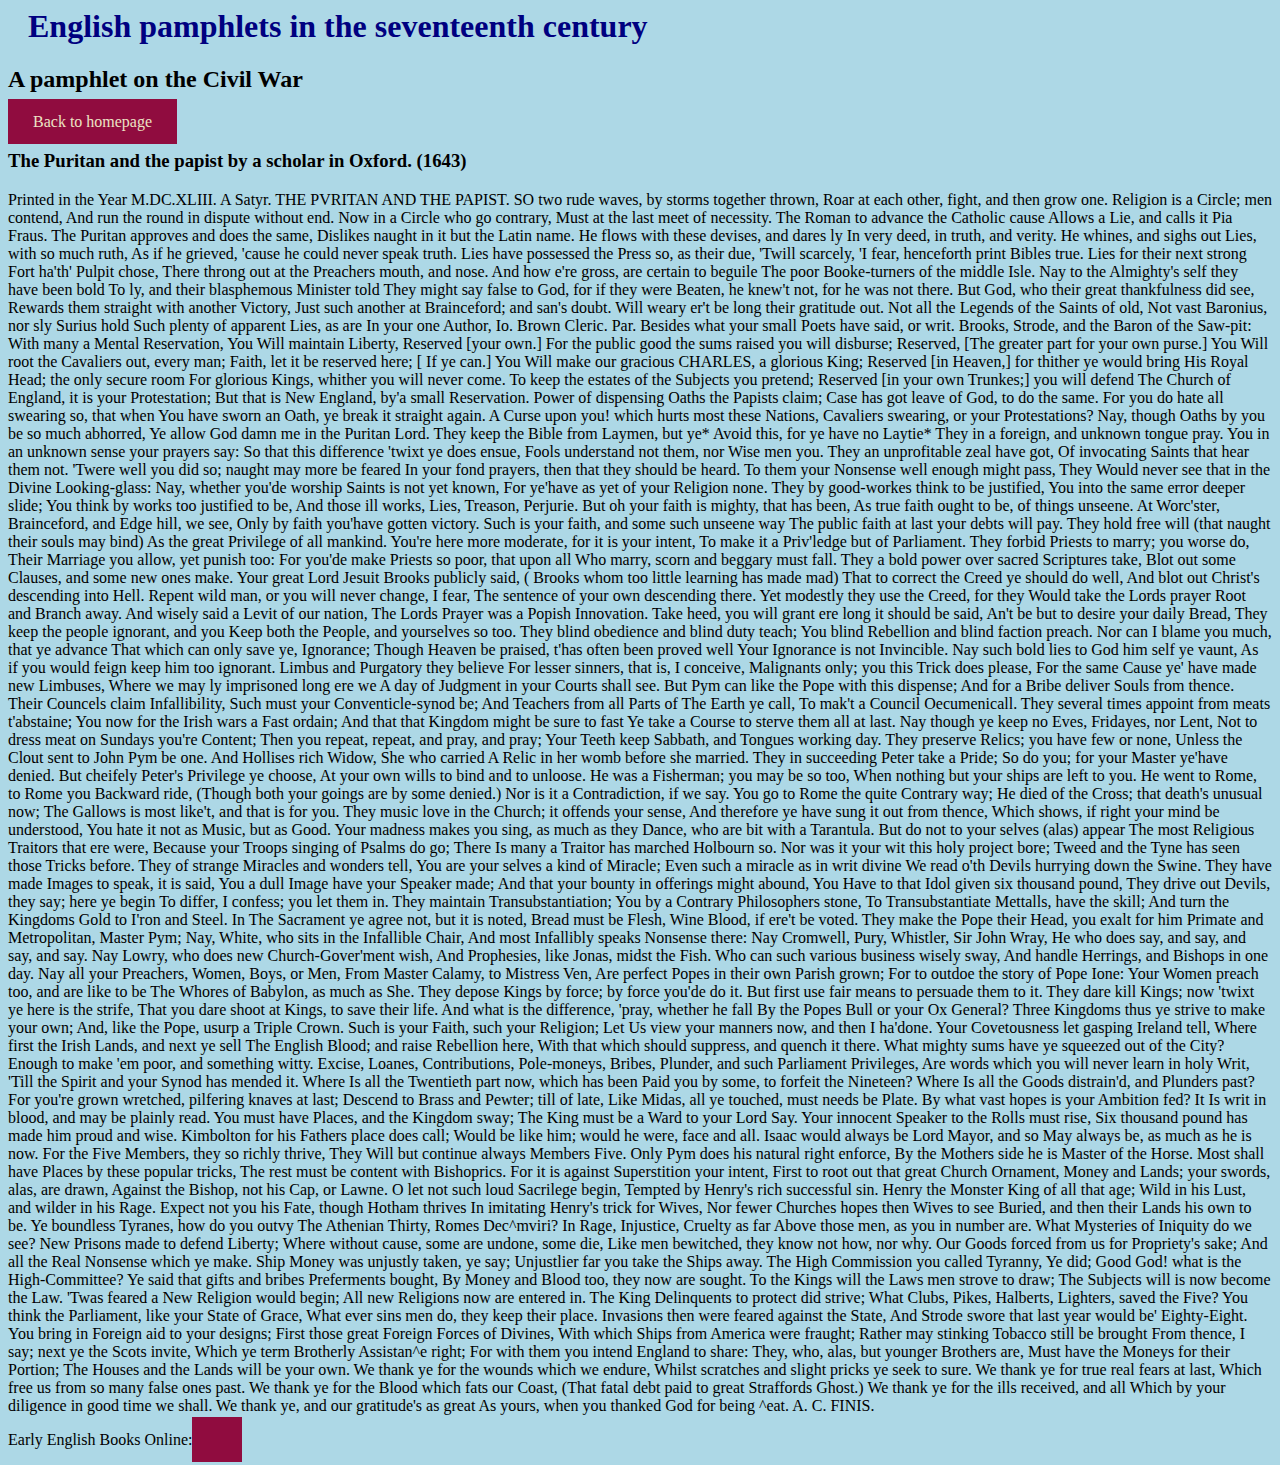
<file: satyr.htm>
<html>
  <head>
    <link rel="stylesheet" href="stylesheet.css">
    <title>Exploring the Past Final Assignment</title>
    <script>
      function showImage(id) {
        const images = ['overall', 'img0', 'img1', 'img2', 'img3', 'img4', 'img5', 'img6', 'img7', 'img8', 'img9'];
        images.forEach(img => {
          document.getElementById(img).style.display = (img === id) ? "block" : "none";
        });
      }
    </script>
    <style>

      .container {
        display: flex;
        align-items: flex-start;
        gap: 40px;
      }

      .image-container img {
        max-width: 600px;
        height: auto;
        display: none;
      }

      .button-panel {
        display: flex;
        flex-direction: column;
        align-items: flex-end;
        gap: 10px;
      }
      a:link, a:visited {
        background-color: #900C3F;
        color: #ece2c4;
        padding: 14px 25px;
        text-align: center;
        text-decoration: none;
      }

      .paragraphs-container {
        max-width: 600px;
        margin-left: auto; 
        text-align: right; 
      }

      .paragraphs-container p {
        margin-bottom: 1em; 
      }

    </style>
  </head>
  <body>
    <h1>English pamphlets in the seventeenth century</h1>
    <h2>A pamphlet on the Civil War</h2>
    <a href = "index.htm">Back to homepage</a>
    <h3>The Puritan and the papist by a scholar in Oxford. (1643)</h3>
    <p>Printed in the Year M.DC.XLIII. A Satyr. THE PVRITAN AND THE PAPIST. SO two rude waves, by storms together thrown, Roar at each other, fight, and then grow one. Religion is a Circle; men contend, And run the round in dispute without end. Now in a Circle who go contrary, Must at the last meet of necessity. The Roman to advance the Catholic cause Allows a Lie, and calls it Pia Fraus. The Puritan approves and does the same, Dislikes naught in it but the Latin name. He flows with these devises, and dares ly In very deed, in truth, and verity. He whines, and sighs out Lies, with so much ruth, As if he grieved, 'cause he could never speak truth. Lies have possessed the Press so, as their due, 'Twill scarcely, 'I fear, henceforth print Bibles true. Lies for their next strong Fort ha'th' Pulpit chose, There throng out at the Preachers mouth, and nose. And how e're gross, are certain to beguile The poor Booke-turners of the middle Isle. Nay to the Almighty's self they have been bold To ly, and their blasphemous Minister told They might say false to God, for if they were Beaten, he knew't not, for he was not there. But God, who their great thankfulness did see, Rewards them straight with another Victory, Just such another at Brainceford; and san's doubt. Will weary er't be long their gratitude out. Not all the Legends of the Saints of old, Not vast Baronius, nor sly Surius hold Such plenty of apparent Lies, as are In your one Author, Io. Brown Cleric. Par. Besides what your small Poets have said, or writ. Brooks, Strode, and the Baron of the Saw-pit: With many a Mental Reservation, You Will maintain Liberty, Reserved [your own.] For the public good the sums raised you will disburse; Reserved, [The greater part for your own purse.] You Will root the Cavaliers out, every man; Faith, let it be reserved here; [ If ye can.] You Will make our gracious CHARLES, a glorious King; Reserved [in Heaven,] for thither ye would bring His Royal Head; the only secure room For glorious Kings, whither you will never come. To keep the estates of the Subjects you pretend; Reserved [in your own Trunkes;] you will defend The Church of England, it is your Protestation; But that is New England, by'a small Reservation. Power of dispensing Oaths the Papists claim; Case has got leave of God, to do the same. For you do hate all swearing so, that when You have sworn an Oath, ye break it straight again. A Curse upon you! which hurts most these Nations, Cavaliers swearing, or your Protestations? Nay, though Oaths by you be so much abhorred, Ye allow God damn me in the Puritan Lord. They keep the Bible from Laymen, but ye* Avoid this, for ye have no Laytie* They in a foreign, and unknown tongue pray. You in an unknown sense your prayers say: So that this difference 'twixt ye does ensue, Fools understand not them, nor Wise men you. They an unprofitable zeal have got, Of invocating Saints that hear them not. 'Twere well you did so; naught may more be feared In your fond prayers, then that they should be heard. To them your Nonsense well enough might pass, They Would never see that in the Divine Looking-glass: Nay, whether you'de worship Saints is not yet known, For ye'have as yet of your Religion none. They by good-workes think to be justified, You into the same error deeper slide; You think by works too justified to be, And those ill works, Lies, Treason, Perjurie. But oh your faith is mighty, that has been, As true faith ought to be, of things unseene. At Worc'ster, Brainceford, and Edge hill, we see, Only by faith you'have gotten victory. Such is your faith, and some such unseene way The public faith at last your debts will pay. They hold free will (that naught their souls may bind) As the great Privilege of all mankind. You're here more moderate, for it is your intent, To make it a Priv'ledge but of Parliament. They forbid Priests to marry; you worse do, Their Marriage you allow, yet punish too: For you'de make Priests so poor, that upon all Who marry, scorn and beggary must fall. They a bold power over sacred Scriptures take, Blot out some Clauses, and some new ones make. Your great Lord Jesuit Brooks publicly said, ( Brooks whom too little learning has made mad) That to correct the Creed ye should do well, And blot out Christ's descending into Hell. Repent wild man, or you will never change, I fear, The sentence of your own descending there. Yet modestly they use the Creed, for they Would take the Lords prayer Root and Branch away. And wisely said a Levit of our nation, The Lords Prayer was a Popish Innovation. Take heed, you will grant ere long it should be said, An't be but to desire your daily Bread, They keep the people ignorant, and you Keep both the People, and yourselves so too. They blind obedience and blind duty teach; You blind Rebellion and blind faction preach. Nor can I blame you much, that ye advance That which can only save ye, Ignorance; Though Heaven be praised, t'has often been proved well Your Ignorance is not Invincible. Nay such bold lies to God him self ye vaunt, As if you would feign keep him too ignorant. Limbus and Purgatory they believe For lesser sinners, that is, I conceive, Malignants only; you this Trick does please, For the same Cause ye' have made new Limbuses, Where we may ly imprisoned long ere we A day of Judgment in your Courts shall see. But Pym can like the Pope with this dispense; And for a Bribe deliver Souls from thence. Their Councels claim Infallibility, Such must your Conventicle-synod be; And Teachers from all Parts of The Earth ye call, To mak't a Council Oecumenicall. They several times appoint from meats t'abstaine; You now for the Irish wars a Fast ordain; And that that Kingdom might be sure to fast Ye take a Course to sterve them all at last. Nay though ye keep no Eves, Fridayes, nor Lent, Not to dress meat on Sundays you're Content; Then you repeat, repeat, and pray, and pray; Your Teeth keep Sabbath, and Tongues working day. They preserve Relics; you have few or none, Unless the Clout sent to John Pym be one. And Hollises rich Widow, She who carried A Relic in her womb before she married. They in succeeding Peter take a Pride; So do you; for your Master ye'have denied. But cheifely Peter's Privilege ye choose, At your own wills to bind and to unloose. He was a Fisherman; you may be so too, When nothing but your ships are left to you. He went to Rome, to Rome you Backward ride, (Though both your goings are by some denied.) Nor is it a Contradiction, if we say. You go to Rome the quite Contrary way; He died of the Cross; that death's unusual now; The Gallows is most like't, and that is for you. They music love in the Church; it offends your sense, And therefore ye have sung it out from thence, Which shows, if right your mind be understood, You hate it not as Music, but as Good. Your madness makes you sing, as much as they Dance, who are bit with a Tarantula. But do not to your selves (alas) appear The most Religious Traitors that ere were, Because your Troops singing of Psalms do go; There Is many a Traitor has marched Holbourn so. Nor was it your wit this holy project bore; Tweed and the Tyne has seen those Tricks before. They of strange Miracles and wonders tell, You are your selves a kind of Miracle; Even such a miracle as in writ divine We read o'th Devils hurrying down the Swine. They have made Images to speak, it is said, You a dull Image have your Speaker made; And that your bounty in offerings might abound, You Have to that Idol given six thousand pound, They drive out Devils, they say; here ye begin To differ, I confess; you let them in. They maintain Transubstantiation; You by a Contrary Philosophers stone, To Transubstantiate Mettalls, have the skill; And turn the Kingdoms Gold to I'ron and Steel. In The Sacrament ye agree not, but it is noted, Bread must be Flesh, Wine Blood, if ere't be voted. They make the Pope their Head, you exalt for him Primate and Metropolitan, Master Pym; Nay, White, who sits in the Infallible Chair, And most Infallibly speaks Nonsense there: Nay Cromwell, Pury, Whistler, Sir John Wray, He who does say, and say, and say, and say. Nay Lowry, who does new Church-Gover'ment wish, And Prophesies, like Jonas, midst the Fish. Who can such various business wisely sway, And handle Herrings, and Bishops in one day. Nay all your Preachers, Women, Boys, or Men, From Master Calamy, to Mistress Ven, Are perfect Popes in their own Parish grown; For to outdoe the story of Pope Ione: Your Women preach too, and are like to be The Whores of Babylon, as much as She. They depose Kings by force; by force you'de do it. But first use fair means to persuade them to it. They dare kill Kings; now 'twixt ye here is the strife, That you dare shoot at Kings, to save their life. And what is the difference, 'pray, whether he fall By the Popes Bull or your Ox General? Three Kingdoms thus ye strive to make your own; And, like the Pope, usurp a Triple Crown. Such is your Faith, such your Religion; Let Us view your manners now, and then I ha'done. Your Covetousness let gasping Ireland tell, Where first the Irish Lands, and next ye sell The English Blood; and raise Rebellion here, With that which should suppress, and quench it there. What mighty sums have ye squeezed out of the City? Enough to make 'em poor, and something witty. Excise, Loanes, Contributions, Pole-moneys, Bribes, Plunder, and such Parliament Privileges, Are words which you will never learn in holy Writ, 'Till the Spirit and your Synod has mended it. Where Is all the Twentieth part now, which has been Paid you by some, to forfeit the Nineteen? Where Is all the Goods distrain'd, and Plunders past? For you're grown wretched, pilfering knaves at last; Descend to Brass and Pewter; till of late, Like Midas, all ye touched, must needs be Plate. By what vast hopes is your Ambition fed? It Is writ in blood, and may be plainly read. You must have Places, and the Kingdom sway; The King must be a Ward to your Lord Say. Your innocent Speaker to the Rolls must rise, Six thousand pound has made him proud and wise. Kimbolton for his Fathers place does call; Would be like him; would he were, face and all. Isaac would always be Lord Mayor, and so May always be, as much as he is now. For the Five Members, they so richly thrive, They Will but continue always Members Five. Only Pym does his natural right enforce, By the Mothers side he is Master of the Horse. Most shall have Places by these popular tricks, The rest must be content with Bishoprics. For it is against Superstition your intent, First to root out that great Church Ornament, Money and Lands; your swords, alas, are drawn, Against the Bishop, not his Cap, or Lawne. O let not such loud Sacrilege begin, Tempted by Henry's rich successful sin. Henry the Monster King of all that age; Wild in his Lust, and wilder in his Rage. Expect not you his Fate, though Hotham thrives In imitating Henry's trick for Wives, Nor fewer Churches hopes then Wives to see Buried, and then their Lands his own to be. Ye boundless Tyranes, how do you outvy The Athenian Thirty, Romes Dec^mviri? In Rage, Injustice, Cruelty as far Above those men, as you in number are. What Mysteries of Iniquity do we see? New Prisons made to defend Liberty; Where without cause, some are undone, some die, Like men bewitched, they know not how, nor why. Our Goods forced from us for Propriety's sake; And all the Real Nonsense which ye make. Ship Money was unjustly taken, ye say; Unjustlier far you take the Ships away. The High Commission you called Tyranny, Ye did; Good God! what is the High-Committee? Ye said that gifts and bribes Preferments bought, By Money and Blood too, they now are sought. To the Kings will the Laws men strove to draw; The Subjects will is now become the Law. 'Twas feared a New Religion would begin; All new Religions now are entered in. The King Delinquents to protect did strive; What Clubs, Pikes, Halberts, Lighters, saved the Five? You think the Parliament, like your State of Grace, What ever sins men do, they keep their place. Invasions then were feared against the State, And Strode swore that last year would be' Eighty-Eight. You bring in Foreign aid to your designs; First those great Foreign Forces of Divines, With which Ships from America were fraught; Rather may stinking Tobacco still be brought From thence, I say; next ye the Scots invite, Which ye term Brotherly Assistan^e right; For with them you intend England to share: They, who, alas, but younger Brothers are, Must have the Moneys for their Portion; The Houses and the Lands will be your own. We thank ye for the wounds which we endure, Whilst scratches and slight pricks ye seek to sure. We thank ye for true real fears at last, Which free us from so many false ones past. We thank ye for the Blood which fats our Coast, (That fatal debt paid to great Straffords Ghost.) We thank ye for the ills received, and all Which by your diligence in good time we shall. We thank ye, and our gratitude's as great As yours, when you thanked God for being ^eat. A. C. FINIS.</p>



  </body>
  <footer>
  <p>Early English Books Online:<a href="https://www.proquest.com/eebo"></a></p>
</footer>
</html>
</file>
<file: stylesheet.css>
body {
  background-color: lightblue;
}

h1 {
  color: navy;
  margin-left: 20px;
}
</file>
